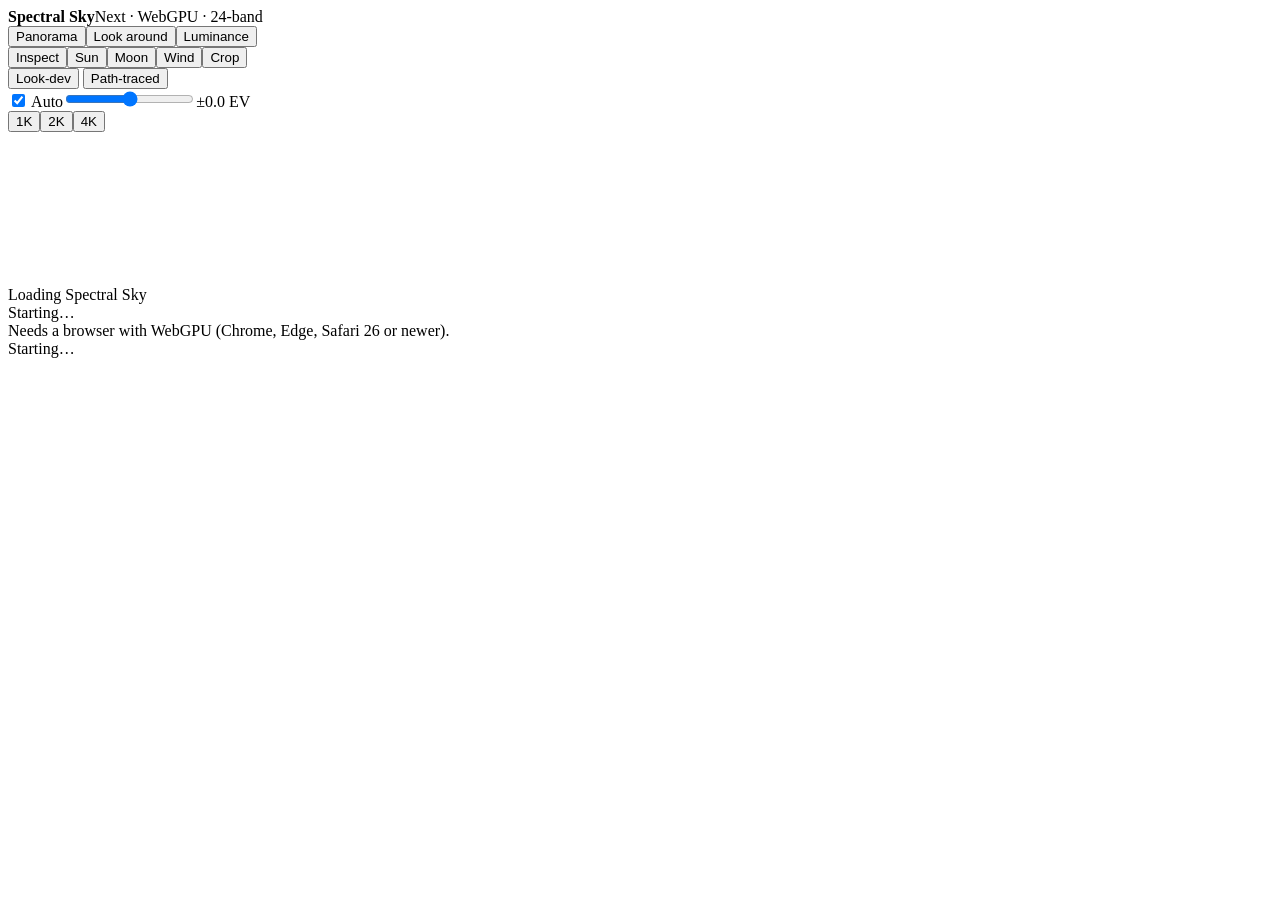
<file: next/src/index.html>
<!doctype html>
<html lang="en">
<head>
<meta charset="utf-8">
<meta name="viewport" content="width=device-width, initial-scale=1, viewport-fit=cover">
<title>Spectral Sky Next</title>
<link rel="icon" href="data:image/svg+xml,%3Csvg xmlns=%22http://www.w3.org/2000/svg%22 viewBox=%220 0 16 16%22%3E%3Ccircle cx=%228%22 cy=%228%22 r=%226%22 fill=%22%23f0c27f%22/%3E%3C/svg%3E">
<link rel="preconnect" href="https://fonts.googleapis.com">
<link rel="preconnect" href="https://fonts.gstatic.com" crossorigin>
<link rel="stylesheet" href="https://fonts.googleapis.com/css2?family=Instrument+Sans:wght@400;500;600&family=IBM+Plex+Mono:wght@400;500&display=swap">
<style>
/*@STYLE*/
</style>
</head>
<body>
<div id="app">
  <section id="stage">
    <header class="bar">
      <div class="brand"><span class="mark" aria-hidden="true"></span><b>Spectral Sky</b><span class="tag">Next · WebGPU · 24-band</span></div>
    </header>
    <div class="tools" id="tools">
      <div class="seg" id="viewSeg" role="group" aria-label="View">
        <button data-v="0" class="on">Panorama</button><button data-v="1">Look around</button><button data-v="2">Luminance</button>
      </div>
      <div class="seg" id="toolSeg" role="group" aria-label="Tool">
        <button data-t="view" class="on" title="Drag to look around; click does nothing">Inspect</button><button data-t="sun" title="Click or drag to place the sun (when set by hand)">Sun</button><button data-t="moon" title="Click or drag to place the moon (when set by hand)">Moon</button><button data-t="wind" title="Drag from the camera's point of view: the clouds move toward where you drag">Wind</button><button data-t="crop" title="Drag a box to render only that region (fast checks); click once to clear">Crop</button>
      </div>
      <button class="btn" id="ldBtn" title="Chrome ball, 18% grey ball and colour chart, lit by this sky">Look-dev</button>
      <button class="btn" id="ptBtn" title="Path-traced light in the clouds in the view (slow, noisy at first: use with Crop)">Path-traced</button>
      <div class="expo"><label><input type="checkbox" id="autoEx" checked> Auto</label><input type="range" id="exSlider" min="-8" max="8" step="0.1" value="0" aria-label="Exposure"><span class="v" id="exVal">±0.0 EV</span></div>
      <div class="seg" id="resSeg" role="group" aria-label="Preview resolution">
        <button data-r="1024" class="on">1K</button><button data-r="2048">2K</button><button data-r="4096">4K</button>
      </div>
    </div>
    <div class="view" id="view">
      <canvas id="gl"></canvas>
      <canvas id="markCv" class="markcv"></canvas>
      <div class="overlay" id="overlay"></div>
      <div class="loader" id="loader" role="status" aria-live="polite">
        <div class="ld-card"><div class="ld-spin" aria-hidden="true"></div>
          <div class="ld-title" id="ldTitle">Loading Spectral Sky</div>
          <div class="ld-step" id="ldStep">Starting…</div>
          <div class="ld-hint" id="ldHint">Needs a browser with WebGPU (Chrome, Edge, Safari 26 or newer).</div></div></div>
      <div class="legend" id="legend" hidden><span>10⁻⁴</span><i></i><span>10⁹ cd/m²</span></div>
      <div class="status" id="status">Starting…</div>
      <div class="brush" id="brush" hidden></div>
      <div class="cropbox" id="cropBox" hidden></div>
      <div class="pick" id="pick" hidden></div>
      <img class="plate" id="plateImg" alt="" hidden>
      <div class="pmarks" id="plateMarks"></div>
    </div>
    <footer class="readouts" id="readouts"></footer>
  </section>
  <aside id="panel"></aside>
</div>
<script>
/*@MAIN*/
</script>
</body>
</html>
</file>
